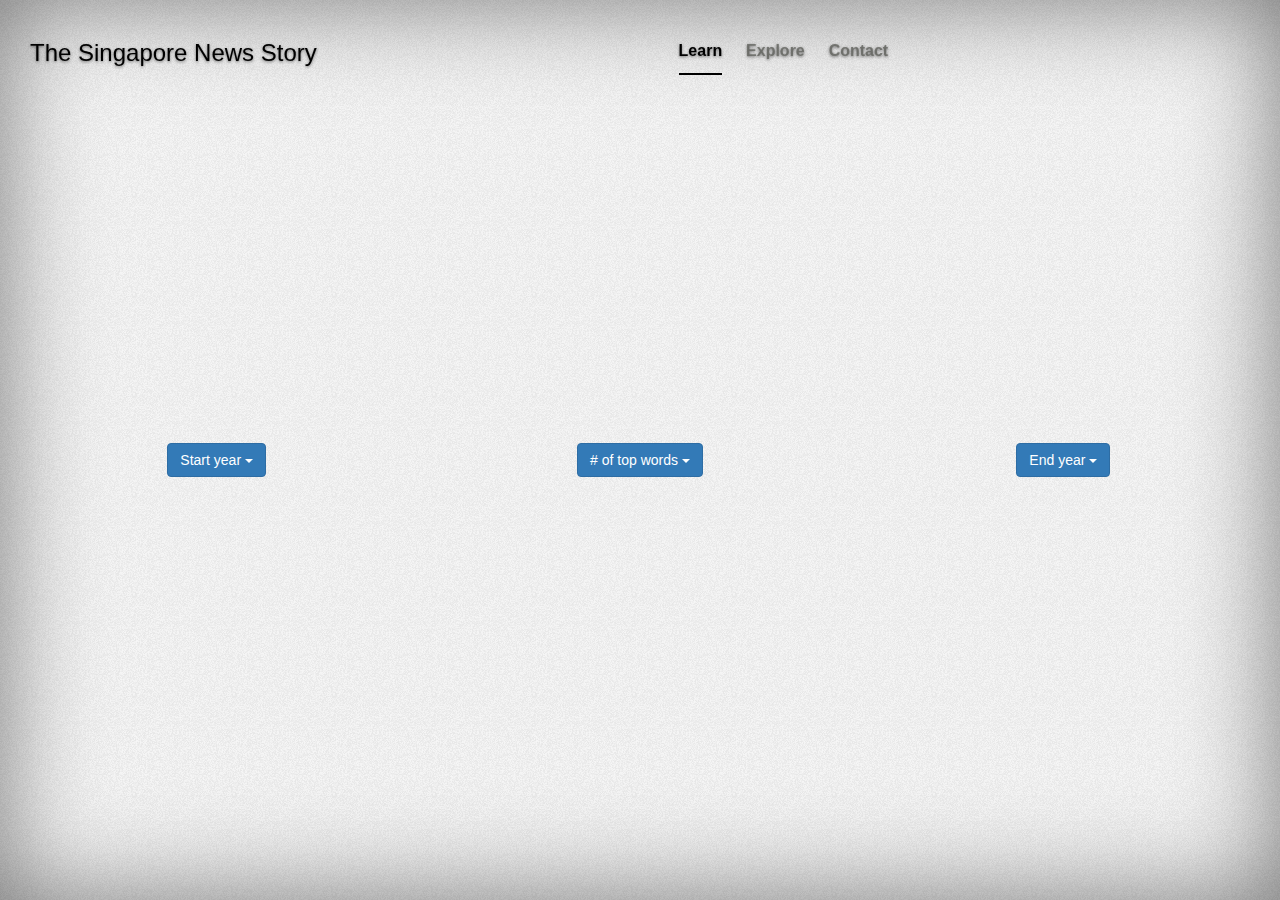
<file: index.html>
<!DOCTYPE html>
<html lang="en">
  <head>
    <meta charset="utf-8">
    <meta http-equiv="X-UA-Compatible" content="IE=edge">
    <meta name="viewport" content="width=device-width, initial-scale=1">
    <meta name="description" content="">
    <meta name="author" content="">
    <link rel="icon" href="../../favicon.ico">

    <title>Singapore News</title>

    <!-- Bootstrap core CSS -->
    <link href="https://maxcdn.bootstrapcdn.com/bootstrap/3.2.0/css/bootstrap.min.css" rel="stylesheet">

    <!-- Custom styles for this template -->
    <link href="/css/charts_main.css" rel="stylesheet">

    <!-- HTML5 shim and Respond.js IE8 support of HTML5 elements and media queries -->
    <!--[if lt IE 9]>
      <script src="https://oss.maxcdn.com/html5shiv/3.7.2/html5shiv.min.js"></script>
      <script src="https://oss.maxcdn.com/respond/1.4.2/respond.min.js"></script>
    <![endif]-->
    <script src="http://d3js.org/d3.v3.js"></script>
    <script src="http://singaporenews.github.io/js/search_line.js"></script>
    <script>
      function revealExplore(){
        $('#learn').hide();
        $('#explore').show();
      }
      function revealLearn(){
        $('#learn').show();
        $('#explore').hide();
      }
    </script>

  </head>

  <body>

    <div class="site-wrapper">

      <div class="site-wrapper-inner">

        <div class="cover-container">
          
          <div class="masthead clearfix">
            <div class="inner">
              <h3 class="masthead-brand">The Singapore News Story</h3>
              <ul class="nav masthead-nav">
                <li class="active" id="li_learn"><a href="#">Learn</a></li>
                <li id="li_explore"><a href="#" onclick="revealExplore();">Explore</a></li>
                <li><a href="#">Contact</a></li>
              </ul>
            </div>
          </div>
          
          <div class="inner cover">

            <!--
            <ul class="nav nav-tabs" role="tablist">
              <li class="active"><a href="#frequency" role="tab" data-toggle="tab" style="background-image:url('http://singaporenews.github.io/static/noisy-texture.png'); font-size: 14px;">Frequency</a></li>
              <li><a href="#search" role="tab" data-toggle="tab" style="background-image:url('http://singaporenews.github.io/static/noisy-texture.png'); font-size: 14px;">Search</a></li>
            </ul>
          -->

            <!--
            <div class="tab-content">
            <div class="tab-pane active" style="font-size: 14px;" id="frequency">
            -->

            <div id="learn" style="display:block">
              
            <div class="row" style="padding-top:20px;">
              <div class="col-md-4">
                <div class="btn-group">
                  <button type="button" class="btn btn-primary dropdown-toggle" data-toggle="dropdown" id="start-group">
                    Start year <span class="caret"></span>
                  </button>
                  <ul class="dropdown-menu scrollable-menu" id="start_year" role="menu">
                    <li><a href="#">1955</a></li>
                    <li><a href="#">1956</a></li>
                    <li><a href="#">1957</a></li>
                    <li><a href="#">1958</a></li>
                    <li><a href="#">1959</a></li>
                    <li><a href="#">1960</a></li>
                    <li><a href="#">1961</a></li>
                    <li><a href="#">1962</a></li>
                    <li><a href="#">1963</a></li>
                    <li><a href="#">1964</a></li>
                    <li><a href="#">1965</a></li>
                    <li><a href="#">1966</a></li>
                    <li><a href="#">1967</a></li>
                    <li><a href="#">1968</a></li>
                    <li><a href="#">1969</a></li>
                    <li><a href="#">1970</a></li>
                    <li><a href="#">1971</a></li>
                    <li><a href="#">1972</a></li>
                    <li><a href="#">1973</a></li>
                    <li><a href="#">1974</a></li>
                    <li><a href="#">1975</a></li>
                    <li><a href="#">1976</a></li>
                    <li><a href="#">1977</a></li>
                    <li><a href="#">1978</a></li>
                    <li><a href="#">1979</a></li>
                    <li><a href="#">1980</a></li>
                    <li><a href="#">1981</a></li>
                    <li><a href="#">1982</a></li>
                    <li><a href="#">1983</a></li>
                    <li><a href="#">1984</a></li>
                    <li><a href="#">1985</a></li>
                    <li><a href="#">1986</a></li>
                    <li><a href="#">1987</a></li>
                    <li><a href="#">1988</a></li>
                    <li><a href="#">1989</a></li>
                    <li><a href="#">1990</a></li>
                    <li><a href="#">1991</a></li>
                    <li><a href="#">1992</a></li>
                    <li><a href="#">1993</a></li>
                    <li><a href="#">1994</a></li>
                    <li><a href="#">1995</a></li>
                    <li><a href="#">1996</a></li>
                    <li><a href="#">1997</a></li>
                    <li><a href="#">1998</a></li>
                    <li><a href="#">1999</a></li>
                    <li><a href="#">2000</a></li>
                    <li><a href="#">2001</a></li>
                    <li><a href="#">2002</a></li>
                    <li><a href="#">2003</a></li>
                    <li><a href="#">2004</a></li>
                    <li><a href="#">2005</a></li>
                    <li><a href="#">2006</a></li>
                    <li><a href="#">2007</a></li>
                    <li><a href="#">2008</a></li>
                    <li><a href="#">2009</a></li>                    
                  </ul>
                </div>
              </div>


              <div class="col-md-4">
                <div class="btn-group">
                  <button type="button" class="btn btn-primary dropdown-toggle" data-toggle="dropdown" id="words-group">
                    # of top words <span class="caret"></span>
                  </button>
                  <ul class="dropdown-menu" id="top_num" role="menu">
                    <li><a href="#">5</a></li>
                    <li><a href="#">6</a></li>
                    <li><a href="#">7</a></li>
                    <li><a href="#">8</a></li>
                    <li><a href="#">9</a></li>
                    <li><a href="#">10</a></li>
                    <li><a href="#">11</a></li>
                    <li><a href="#">12</a></li>
                    <li><a href="#">13</a></li>
                    <li><a href="#">14</a></li>
                    <li><a href="#">15</a></li>
                    <li><a href="#">16</a></li>
                    <li><a href="#">17</a></li>
                    <li><a href="#">18</a></li>
                    <li><a href="#">19</a></li>
                    <li><a href="#">20</a></li>                    
                  </ul>
                </div>
              </div>
      
              <div class="col-md-4">
                <div class="btn-group">
                  <button type="button" class="btn btn-primary dropdown-toggle" data-toggle="dropdown" id="end-group">
                    End year <span class="caret"></span>
                  </button>
                  <ul class="dropdown-menu scrollable-menu" id="end_year" role="menu">
                    <li><a href="#">1956</a></li>
                    <li><a href="#">1956</a></li>
                    <li><a href="#">1957</a></li>
                    <li><a href="#">1958</a></li>
                    <li><a href="#">1959</a></li>
                    <li><a href="#">1960</a></li>
                    <li><a href="#">1961</a></li>
                    <li><a href="#">1962</a></li>
                    <li><a href="#">1963</a></li>
                    <li><a href="#">1964</a></li>
                    <li><a href="#">1965</a></li>
                    <li><a href="#">1966</a></li>
                    <li><a href="#">1967</a></li>
                    <li><a href="#">1968</a></li>
                    <li><a href="#">1969</a></li>
                    <li><a href="#">1970</a></li>
                    <li><a href="#">1971</a></li>
                    <li><a href="#">1972</a></li>
                    <li><a href="#">1973</a></li>
                    <li><a href="#">1974</a></li>
                    <li><a href="#">1975</a></li>
                    <li><a href="#">1976</a></li>
                    <li><a href="#">1977</a></li>
                    <li><a href="#">1978</a></li>
                    <li><a href="#">1979</a></li>
                    <li><a href="#">1980</a></li>
                    <li><a href="#">1981</a></li>
                    <li><a href="#">1982</a></li>
                    <li><a href="#">1983</a></li>
                    <li><a href="#">1984</a></li>
                    <li><a href="#">1985</a></li>
                    <li><a href="#">1986</a></li>
                    <li><a href="#">1987</a></li>
                    <li><a href="#">1988</a></li>
                    <li><a href="#">1989</a></li>
                    <li><a href="#">1990</a></li>
                    <li><a href="#">1991</a></li>
                    <li><a href="#">1992</a></li>
                    <li><a href="#">1993</a></li>
                    <li><a href="#">1994</a></li>
                    <li><a href="#">1995</a></li>
                    <li><a href="#">1996</a></li>
                    <li><a href="#">1997</a></li>
                    <li><a href="#">1998</a></li>
                    <li><a href="#">1999</a></li>
                    <li><a href="#">2000</a></li>
                    <li><a href="#">2001</a></li>
                    <li><a href="#">2002</a></li>
                    <li><a href="#">2003</a></li>
                    <li><a href="#">2004</a></li>
                    <li><a href="#">2005</a></li>
                    <li><a href="#">2006</a></li>
                    <li><a href="#">2007</a></li>
                    <li><a href="#">2008</a></li>
                    <li><a href="#">2009</a></li>                    
                  </ul>
                </div>
              </div>

            </div>
            <div class="row" id="first">
              <div class="col-md-12" id="chart">
              </div>
            </div>

          </div>
          <!--</div>-->

          <!--<div class="tab-pane" id="search">-->

          <div id="explore" style="display:none">
            <div class="row" style="padding-top:20px;">
              <div class="col-md-12">
                <form name="test">
                  <p>Enter a term from the headlines and press search. <input type="text" name="term">
                  <input type="button" value="Search" onClick="showAndClearField(this.form)">
                  </p>
                </form>
              </div>
            </div>
            <div class="row">
              <div class="col-md-12" id="line_chart"></div>
              
            </div>

          </div>
          <!--</div>-->

          <!--
          </div>
          </div>
          -->

          <div class="mastfoot">
            <div class="inner">
              
            </div>
          </div>

        </div>

      </div>

    </div>
  </div>

    <script>
      function showAndClearField(frm){
        if (frm.term.value == "")
          alert("You forgot to enter a term!")
        else
          updateData(frm.term.value);
        frm.term.value = ""
      };

      var margin = {top: 20, right: 20, bottom: 30, left: 140},
        width = 960 - margin.left - margin.right,
        height = 500 - margin.top - margin.bottom;

      var line_x = d3.scale.ordinal()
                .rangeRoundBands([0, width]);

      var line_y = d3.scale.linear()
                .range([height, 0]);

      var line = d3.svg.line()
            .x(function(d){ return line_x(d.year); })
            .y(function(d){ return line_y(d.count); });

      var line_color = d3.scale.category10();

      var line_svg = d3.select('div#line_chart').append('svg')
                  .attr("width", width + margin.left + margin.right + margin.right)
                  .attr("height", height + margin.top + margin.bottom*2)
                  .attr('class', 'line_svg')
                .append('g')
                  .attr("transform", "translate(" + margin.left + "," + margin.top + ")");

      createChart('singapore');
      //setInterval('showHeadlines()', 5000);
      
    </script>

    <!-- Bootstrap core JavaScript
    ================================================== -->
    <!-- Placed at the end of the document so the pages load faster -->
    <script src="https://ajax.googleapis.com/ajax/libs/jquery/1.11.1/jquery.min.js"></script>
    <script src="https://maxcdn.bootstrapcdn.com/bootstrap/3.2.0/js/bootstrap.min.js"></script>
    <script src="/js/docs.min.js"></script>
    
    <!--<script src="http://d3js.org/d3.v2.min.js?2.9.5"></script>-->
    <script src="http://singaporenews.github.io/js/streamgraph.js"></script>
    
    <script>
      
    </script>
  </body>
</html>
</file>
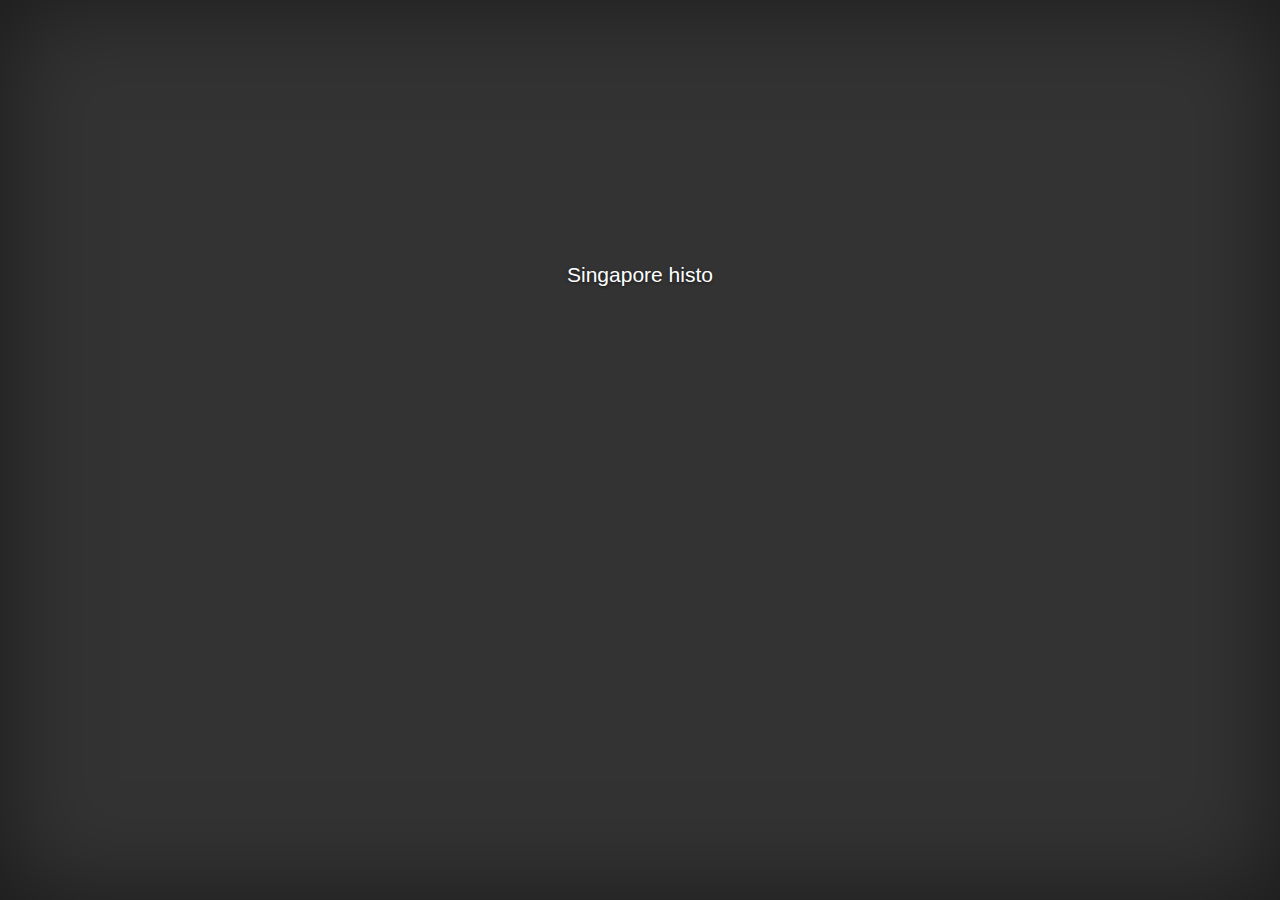
<file: intro/index.html>
<!DOCTYPE html>
<html lang="en">
  <head>
    <meta charset="utf-8">
    <meta http-equiv="X-UA-Compatible" content="IE=edge">
    <meta name="viewport" content="width=device-width, initial-scale=1">
    <meta name="description" content="">
    <meta name="author" content="">
    <link rel="icon" href="../../favicon.ico">

    <title>Singapore News</title>

    <!-- Bootstrap core CSS -->
    <link href="https://maxcdn.bootstrapcdn.com/bootstrap/3.2.0/css/bootstrap.min.css" rel="stylesheet">

    <!-- Custom styles for this template -->
    <link href="/css/cover.css" rel="stylesheet">
    <link href="/css/news_spin.css" rel="stylesheet">

    <!-- HTML5 shim and Respond.js IE8 support of HTML5 elements and media queries -->
    <!--[if lt IE 9]>
      <script src="https://oss.maxcdn.com/html5shiv/3.7.2/html5shiv.min.js"></script>
      <script src="https://oss.maxcdn.com/respond/1.4.2/respond.min.js"></script>
    <![endif]-->
    <script src="http://d3js.org/d3.v3.js"></script>
  </head>

  <body>

    <div class="site-wrapper">

      <div class="site-wrapper-inner">

        <div class="cover-container">
          <!--
          <div class="masthead clearfix">
            <div class="inner">
              <h3 class="masthead-brand">The Singapore News Story</h3>
              <ul class="nav masthead-nav">
                <li class="active"><a href="#"></a></li>
                <li><a href="#"></a></li>
                <li><a href="#"></a></li>
              </ul>
            </div>
          </div>
          -->
          <div class="inner cover">
            <div class="row" id="first">
              <div class="col-md-2">
              </div>
              <div class="col-md-8">
                <!--<h1 class="cover-heading">Cover your page.</h1>-->
                <p class="lead" id="singHist"></p>
                <p class="lead">
                <!--<a href="#" class="btn btn-lg btn-default"></a>-->
                </p>
              </div>
              <div class="col-md-2">
              </div>
            </div>
            <div class="row" id="second">
              <div class="col-md-4">
                <div class="viewport" id="image_div">
                  <div class="box1 fade-in five"></div>
                  <!--<img src="static/ST_microfilm_1956.png">-->
                </div>
              </div>
              <div class="col-md-4">
                <div class="viewport" id="image_div">
                  <div class="box2 fade-in five"></div>
                </div>
              </div>
              <div class="col-md-4">
                <div class="viewport" id="image_div">
                  <div class="box3 fade-in five"></div>
                </div>
              </div>
            </div>
          </div>

          <div class="mastfoot">
            <div class="inner">

            </div>
          </div>

        </div>

      </div>

    </div>

    <script>
      var text="Singapore history history history history history history history history. Straits Times history history history history history history history history history.";
      var delay=50;
      var currentChar=1;
      var destination="[not defined]";

      function type()
      {
        if (document.getElementById)
        {
          var dest=document.getElementById(destination);
          if (dest)
          {
            dest.innerHTML=text.substr(0, currentChar);
            currentChar++
            if (currentChar>text.length)
            {
              currentChar=1;
              d3.select('#first').transition().remove();
              embedsvg('.box1', '/static/ST_microfilm_1956.png', 'canvas1');
              embedsvg('.box2', '/static/ST_microfilm_1965.png', 'canvas2');
              embedsvg('.box3', '/static/ST_microfilm_1975.png', 'canvas3');
              setTimeout("d3.select('#canvas1').remove()", 5000);
              setTimeout("d3.select('#canvas2').remove()", 5000);
              setTimeout("d3.select('#canvas3').remove()", 5000);
              //$(document.getElementById('image_div')).show();
              setTimeout("d3.selectAll('img').transition().style('opacity', .09);", 15000);
              setTimeout("type()", 500000000);
            }
            else
            {
              setTimeout("type()", delay);
            }
          }
        }
      }
      function screenType()
      {
        if (document.getElementById)
        {
          var dest=document.getElementById(destination);
          if (dest)
          {
            dest.innerHTML=text.substr(0, currentChar);
            currentChar++
            if (currentChar>text.length)
            {
              currentChar=1;
              setTimeout("type()", 500000000);
            }
            else
            {
              setTimeout("type()", delay);
            }
          }
        }
      }
      function startTyping(textParam, delayParam, destinationParam)
      {
        text=textParam;
        delay=delayParam;
        currentChar=1;
        destination=destinationParam;
        type();
      }
      function screenTyping(textParam, delayParam, destinationParam)
      {
        text=textParam;
        delay=delayParam;
        currentChar=1;
        destination=destinationParam;
        screenType();
      }

      function embedsvg(div, image, imgcanvas) {

        var canvas = d3.select("body").append("canvas").attr("id", imgcanvas).attr("width", "400px").attr("height", "300px").node();
        var context = canvas.getContext('2d');
        var imageObj = new Image();

        imageObj.src = image;

        imageObj.onload = function() {
          context.drawImage(imageObj, 0, 0);
  //      var imageData = canvas.toDataURL("image/png");
          var imageData = document.getElementById(imgcanvas).toDataURL("image/png")

          //Add as HTML img element
            d3.select(div).append("img").datum(imageData).attr("src", function(d) {return d})

            //Here's the data embedded in the img element __data__ property
            console.log(d3.select("img").node().__data__)

          };

      }

      startTyping(text, 50, "singHist");
      //setTimeout(embedsvg(), 100000);
      function massive_words(){
        d3.csv("https://singaporenews.github.io/terms.csv", function(error, data){
          var words_text = "news";
          for (i=0; i<1000; i++){
            words_text += data[Math.floor((Math.random() * data.length) + 1)].headline_year;
            words_text += " ";
          }
          d3.selectAll('img').transition().style('opacity', .09);
          //screenTyping(words_text, 1, 'second');
          var mytext = d3.select('#second');
          for (i=0; i<words_text.length; i++){
            mytext.append('rect').transition().duration(700).text(words_text[i]);
          }
        })
      }

      //setTimeout("massive_words()", 12000);

    </script>

    <!-- Bootstrap core JavaScript
    ================================================== -->
    <!-- Placed at the end of the document so the pages load faster -->
    <script src="https://ajax.googleapis.com/ajax/libs/jquery/1.11.1/jquery.min.js"></script>
    <script src="https://maxcdn.bootstrapcdn.com/bootstrap/3.2.0/js/bootstrap.min.js"></script>
    <script src="/js/docs.min.js"></script>
  </body>
</html>
</file>
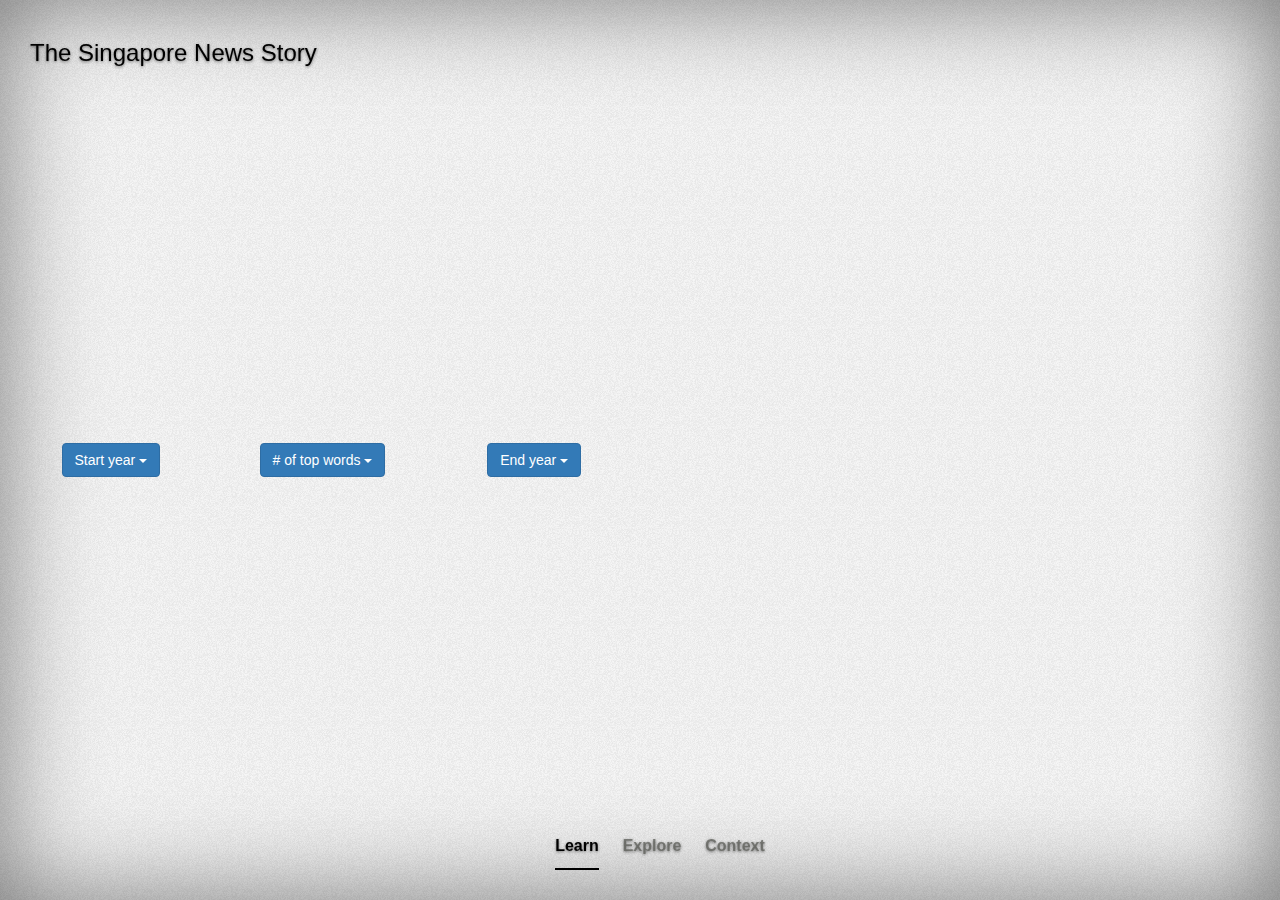
<file: old program/index.html>
<!DOCTYPE html>
<html lang="en">
  <head>
    <meta charset="utf-8">
    <meta http-equiv="X-UA-Compatible" content="IE=edge">
    <meta name="viewport" content="width=device-width, initial-scale=1">
    <meta name="description" content="">
    <meta name="author" content="">
    <link rel="icon" href="../../favicon.ico">

    <title>Singapore News</title>

    <!-- Bootstrap core CSS -->
    <link href="https://maxcdn.bootstrapcdn.com/bootstrap/3.2.0/css/bootstrap.min.css" rel="stylesheet">

    <!-- Custom styles for this template -->
    <link href="/css/charts_main.css" rel="stylesheet">

    <!-- HTML5 shim and Respond.js IE8 support of HTML5 elements and media queries -->
    <!--[if lt IE 9]>
      <script src="https://oss.maxcdn.com/html5shiv/3.7.2/html5shiv.min.js"></script>
      <script src="https://oss.maxcdn.com/respond/1.4.2/respond.min.js"></script>
    <![endif]-->
    <script src="http://d3js.org/d3.v3.js"></script>
    <script type='text/javascript' src="http://bost.ocks.org/mike/fisheye/fisheye.js?0.0.3"> </script>
    
    <script>
      function revealExplore(){
        $('#learn').hide();
        $('#context').hide();
        $('#explore').show();
        if($('#li_learn').hasClass('active')==true){
          $('#li_learn').toggleClass();
        }
        if($('#li_context').hasClass('active')==true){
          $('#li_context').toggleClass();
        }
        $('#li_explore').toggleClass('active');
      }
      function revealLearn(){
        $('#learn').show();
        $('#explore').hide();
        $('#context').hide();
        $('#li_learn').toggleClass();
        if($('#li_explore').hasClass('active')==true){
          $('#li_explore').toggleClass();
        }
        if($('#li_context').hasClass('active')==true){
          $('#li_context').toggleClass();
        }
      }
      function revealContext(){
        $('#context').show();
        $('#explore').hide();
        $('#learn').hide();
        $('#li_context').toggleClass('active');
        if($('#li_explore').hasClass('active')==true){
          $('#li_explore').toggleClass();
        }
        if($('#li_learn').hasClass('active')==true){
          $('#li_learn').toggleClass();
        }
      }
    </script>

  </head>

  <body>

    <div class="site-wrapper">

      <div class="site-wrapper-inner">

        <div class="cover-container">
          
          <div class="masthead clearfix">
            <div class="inner">
              <h3 class="masthead-brand">The Singapore News Story</h3>
              <!--
              <ul class="nav masthead-nav">
                <li class="active" id="li_learn"><a href="#" onclick="revealLearn();">Learn</a></li>
                <li id="li_explore"><a href="#" onclick="revealExplore();">Explore</a></li>
                <li><a href="#">Contact</a></li>
              </ul>
              -->
            </div>
          </div>
          
          <div class="inner cover">

            <!--
            <ul class="nav nav-tabs" role="tablist">
              <li class="active"><a href="#frequency" role="tab" data-toggle="tab" style="background-image:url('http://singaporenews.github.io/static/noisy-texture.png'); font-size: 14px;">Frequency</a></li>
              <li><a href="#search" role="tab" data-toggle="tab" style="background-image:url('http://singaporenews.github.io/static/noisy-texture.png'); font-size: 14px;">Search</a></li>
            </ul>
          -->

            <!--
            <div class="tab-content">
            <div class="tab-pane active" style="font-size: 14px;" id="frequency">
            -->

            <div id="learn" style="display:block">
              
            <div class="row" style="padding-top:20px;">
              <div class="col-md-2">
                <div class="btn-group">
                  <button type="button" class="btn btn-primary dropdown-toggle" data-toggle="dropdown" id="start-group">
                    Start year <span class="caret"></span>
                  </button>
                  <ul class="dropdown-menu scrollable-menu" id="start_year" role="menu">
                    <li><a href="#">1955</a></li>
                    <li><a href="#">1956</a></li>
                    <li><a href="#">1957</a></li>
                    <li><a href="#">1958</a></li>
                    <li><a href="#">1959</a></li>
                    <li><a href="#">1960</a></li>
                    <li><a href="#">1961</a></li>
                    <li><a href="#">1962</a></li>
                    <li><a href="#">1963</a></li>
                    <li><a href="#">1964</a></li>
                    <li><a href="#">1965</a></li>
                    <li><a href="#">1966</a></li>
                    <li><a href="#">1967</a></li>
                    <li><a href="#">1968</a></li>
                    <li><a href="#">1969</a></li>
                    <li><a href="#">1970</a></li>
                    <li><a href="#">1971</a></li>
                    <li><a href="#">1972</a></li>
                    <li><a href="#">1973</a></li>
                    <li><a href="#">1974</a></li>
                    <li><a href="#">1975</a></li>
                    <li><a href="#">1976</a></li>
                    <li><a href="#">1977</a></li>
                    <li><a href="#">1978</a></li>
                    <li><a href="#">1979</a></li>
                    <li><a href="#">1980</a></li>
                    <li><a href="#">1981</a></li>
                    <li><a href="#">1982</a></li>
                    <li><a href="#">1983</a></li>
                    <li><a href="#">1984</a></li>
                    <li><a href="#">1985</a></li>
                    <li><a href="#">1986</a></li>
                    <li><a href="#">1987</a></li>
                    <li><a href="#">1988</a></li>
                    <li><a href="#">1989</a></li>
                    <li><a href="#">1990</a></li>
                    <li><a href="#">1991</a></li>
                    <li><a href="#">1992</a></li>
                    <li><a href="#">1993</a></li>
                    <li><a href="#">1994</a></li>
                    <li><a href="#">1995</a></li>
                    <li><a href="#">1996</a></li>
                    <li><a href="#">1997</a></li>
                    <li><a href="#">1998</a></li>
                    <li><a href="#">1999</a></li>
                    <li><a href="#">2000</a></li>
                    <li><a href="#">2001</a></li>
                    <li><a href="#">2002</a></li>
                    <li><a href="#">2003</a></li>
                    <li><a href="#">2004</a></li>
                    <li><a href="#">2005</a></li>
                    <li><a href="#">2006</a></li>
                    <li><a href="#">2007</a></li>
                    <li><a href="#">2008</a></li>
                    <li><a href="#">2009</a></li>                    
                  </ul>
                </div>
              </div>


              <div class="col-md-2">
                <div class="btn-group">
                  <button type="button" class="btn btn-primary dropdown-toggle" data-toggle="dropdown" id="words-group">
                    # of top words <span class="caret"></span>
                  </button>
                  <ul class="dropdown-menu" id="top_num" role="menu">
                    <li><a href="#">5</a></li>
                    <li><a href="#">6</a></li>
                    <li><a href="#">7</a></li>
                    <li><a href="#">8</a></li>
                    <li><a href="#">9</a></li>
                    <li><a href="#">10</a></li>
                    <li><a href="#">11</a></li>
                    <li><a href="#">12</a></li>
                    <li><a href="#">13</a></li>
                    <li><a href="#">14</a></li>
                    <li><a href="#">15</a></li>
                    <li><a href="#">16</a></li>
                    <li><a href="#">17</a></li>
                    <li><a href="#">18</a></li>
                    <li><a href="#">19</a></li>
                    <li><a href="#">20</a></li>                    
                  </ul>
                </div>
              </div>
      
              <div class="col-md-2">
                <div class="btn-group">
                  <button type="button" class="btn btn-primary dropdown-toggle" data-toggle="dropdown" id="end-group">
                    End year <span class="caret"></span>
                  </button>
                  <ul class="dropdown-menu scrollable-menu" id="end_year" role="menu">
                    <li><a href="#">1956</a></li>
                    <li><a href="#">1956</a></li>
                    <li><a href="#">1957</a></li>
                    <li><a href="#">1958</a></li>
                    <li><a href="#">1959</a></li>
                    <li><a href="#">1960</a></li>
                    <li><a href="#">1961</a></li>
                    <li><a href="#">1962</a></li>
                    <li><a href="#">1963</a></li>
                    <li><a href="#">1964</a></li>
                    <li><a href="#">1965</a></li>
                    <li><a href="#">1966</a></li>
                    <li><a href="#">1967</a></li>
                    <li><a href="#">1968</a></li>
                    <li><a href="#">1969</a></li>
                    <li><a href="#">1970</a></li>
                    <li><a href="#">1971</a></li>
                    <li><a href="#">1972</a></li>
                    <li><a href="#">1973</a></li>
                    <li><a href="#">1974</a></li>
                    <li><a href="#">1975</a></li>
                    <li><a href="#">1976</a></li>
                    <li><a href="#">1977</a></li>
                    <li><a href="#">1978</a></li>
                    <li><a href="#">1979</a></li>
                    <li><a href="#">1980</a></li>
                    <li><a href="#">1981</a></li>
                    <li><a href="#">1982</a></li>
                    <li><a href="#">1983</a></li>
                    <li><a href="#">1984</a></li>
                    <li><a href="#">1985</a></li>
                    <li><a href="#">1986</a></li>
                    <li><a href="#">1987</a></li>
                    <li><a href="#">1988</a></li>
                    <li><a href="#">1989</a></li>
                    <li><a href="#">1990</a></li>
                    <li><a href="#">1991</a></li>
                    <li><a href="#">1992</a></li>
                    <li><a href="#">1993</a></li>
                    <li><a href="#">1994</a></li>
                    <li><a href="#">1995</a></li>
                    <li><a href="#">1996</a></li>
                    <li><a href="#">1997</a></li>
                    <li><a href="#">1998</a></li>
                    <li><a href="#">1999</a></li>
                    <li><a href="#">2000</a></li>
                    <li><a href="#">2001</a></li>
                    <li><a href="#">2002</a></li>
                    <li><a href="#">2003</a></li>
                    <li><a href="#">2004</a></li>
                    <li><a href="#">2005</a></li>
                    <li><a href="#">2006</a></li>
                    <li><a href="#">2007</a></li>
                    <li><a href="#">2008</a></li>
                    <li><a href="#">2009</a></li>                    
                  </ul>
                </div>
              </div>
              <div class="col-md-6" id="stream_label">
              </div>

            </div>
            <div class="row" id="first">
              <div class="col-md-12" id="chart">
              </div>
            </div>

          </div>
          <!--</div>-->

          <!--<div class="tab-pane" id="search">-->

          <div id="explore" style="display:none">
            <div class="row" style="padding-top:20px;">
              <div class="col-md-12">
                <form name="test">
                  <p>Enter a term from the headlines and press search. <input type="text" name="term">
                  <input type="button" value="Search" onClick="showAndClearField(this.form)">
                  </p>
                </form>
              </div>
            </div>
            <div class="row">
              <div class="col-md-12" id="line_chart"></div>
              
            </div>

          </div>

          <div id="context" style="display:none">
            <div class="row">
              <div class="col-md-2" id="force_list"></div>
              <div class="col-md-10" id="chord_chart"></div>
              
            </div>

          </div>
          <!--</div>-->

          <!--
          </div>
          </div>
          -->

          <div class="mastfoot">
            <div class="inner">
              <ul class="nav masthead-nav">
                <li class="active" id="li_learn"><a href="#" onclick="revealLearn();">Learn</a></li>
                <li id="li_explore"><a href="#" onclick="revealExplore();">Explore</a></li>
                <li id="li_context"><a href="#" onclick="revealContext();">Context</a></li>
              </ul>
            </div>
          </div>

        </div>

      </div>

    </div>
  </div>

    <script>
      var search_list = ['chinese','mandarin', 'campaign','scheme','policy','ban'];
      //setInterval('showHeadlines()', 5000);
      
    </script>

    <!-- Bootstrap core JavaScript
    ================================================== -->
    <!-- Placed at the end of the document so the pages load faster -->
    <script src="https://ajax.googleapis.com/ajax/libs/jquery/1.11.1/jquery.min.js"></script>
    <script src="https://maxcdn.bootstrapcdn.com/bootstrap/3.2.0/js/bootstrap.min.js"></script>
    <script src="/js/docs.min.js"></script>
    
    <!--<script src="http://d3js.org/d3.v2.min.js?2.9.5"></script>-->
    <script src="http://singaporenews.github.io/js/streamgraph.js"></script>
    <script src="http://singaporenews.github.io/js/search_line.js"></script>
    <script src="http://singaporenews.github.io/js/forceGraph.js"></script>

    
    <script>
      
    </script>
  </body>
</html>
</file>
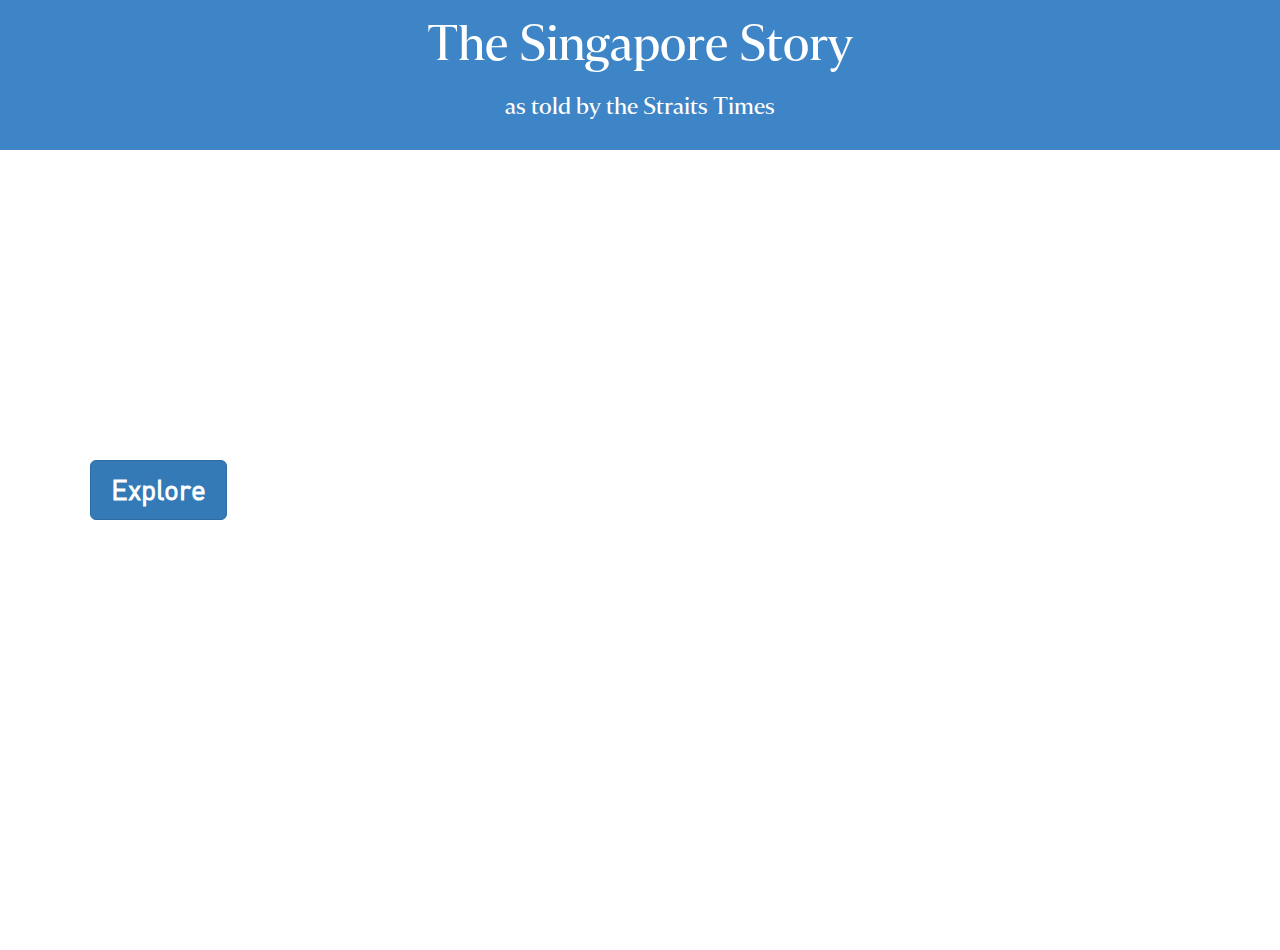
<file: working/index.html>
<!DOCTYPE html>
<html lang="en">
  <head>
    <meta charset="utf-8">
    <meta http-equiv="X-UA-Compatible" content="IE=edge">
    <meta name="viewport" content="width=device-width, initial-scale=1">
    <meta name="Singapore News Story" content="">
    <meta name="Paul Meinshausen" content="">
    <link rel="icon" href="../../favicon.ico">

    <title>Singapore News</title>

    <!-- Bootstrap core CSS -->
    <link href="https://maxcdn.bootstrapcdn.com/bootstrap/3.2.0/css/bootstrap.min.css" rel="stylesheet">

    <!-- Custom styles for this template -->
    <!--  <link href="/css/charts_main.css" rel="stylesheet"> -->
    <link href="/css/starter-template.css" rel="stylesheet">


    <!-- HTML5 shim and Respond.js IE8 support of HTML5 elements and media queries -->
    <!--[if lt IE 9]>
      <script src="https://oss.maxcdn.com/html5shiv/3.7.2/html5shiv.min.js"></script>
      <script src="https://oss.maxcdn.com/respond/1.4.2/respond.min.js"></script>
    <![endif]-->
    <script src="http://d3js.org/d3.v3.js"></script>
    <script type='text/javascript' src="http://bost.ocks.org/mike/fisheye/fisheye.js?0.0.3"></script>
    <script src="http://www.d3plus.org/js/d3.js"></script>
    <script src="http://www.d3plus.org/js/d3plus.js"></script>

    <script>

    </script>

  </head>

  <body>

    <div class="site-wrapper">

      <div class="site-wrapper-inner">

        <div class="cover-container">

          <nav class="navbar navbar-inverse navbar-fixed-top">

            <div id="navbar" class="collapse navbar-collapse">
              <div class="nav navbar-nav">
                <h1>The Singapore Story</h1>
                <h3>as told by the Straits Times</h3>
              </div>
            </div><!--/.nav-collapse -->

          </nav>

          <div class="container">

            <div class="inner cover vertical-center text-center center-block">



                  <p class="lead">
                    <button type="button" class="btn btn-primary btn-lg">Explore</button>
                  </p>



            </div>

          </div><!-- /.container -->

        </div>

      </div>

    </div>

    <!-- Bootstrap core JavaScript
    ================================================== -->
    <!-- Placed at the end of the document so the pages load faster -->
    <script src="https://ajax.googleapis.com/ajax/libs/jquery/1.11.1/jquery.min.js"></script>
    <script src="https://maxcdn.bootstrapcdn.com/bootstrap/3.2.0/js/bootstrap.min.js"></script>
    <script src="https://github.com/SingaporeNews/singaporenews.github.io/blob/master/js/docs.min.js"></script>


    <script>

    </script>
  </body>
  <!--
  <script>

    d3.json("Topwords_200_abstract.json", function(data){
      data.forEach(function(d){
        d.value = +d.value;
      });

      var fdata = data.filter(function(el){
        return (typeof el.name == 'string');
      });
      var fdata = fdata.filter(function(el){
        return (el.name.length > 2);
      });

      console.log(fdata);

      var visualization = d3plus.viz()
        .container(".inner.cover")
        .data(fdata)
        .type("tree_map")
        .id(["year","name"])
        .size("value")
        .draw();



    });

    function type(d){
      d.value = +d.value;
      return d;
    }

  </script>
-->
</html>
</file>
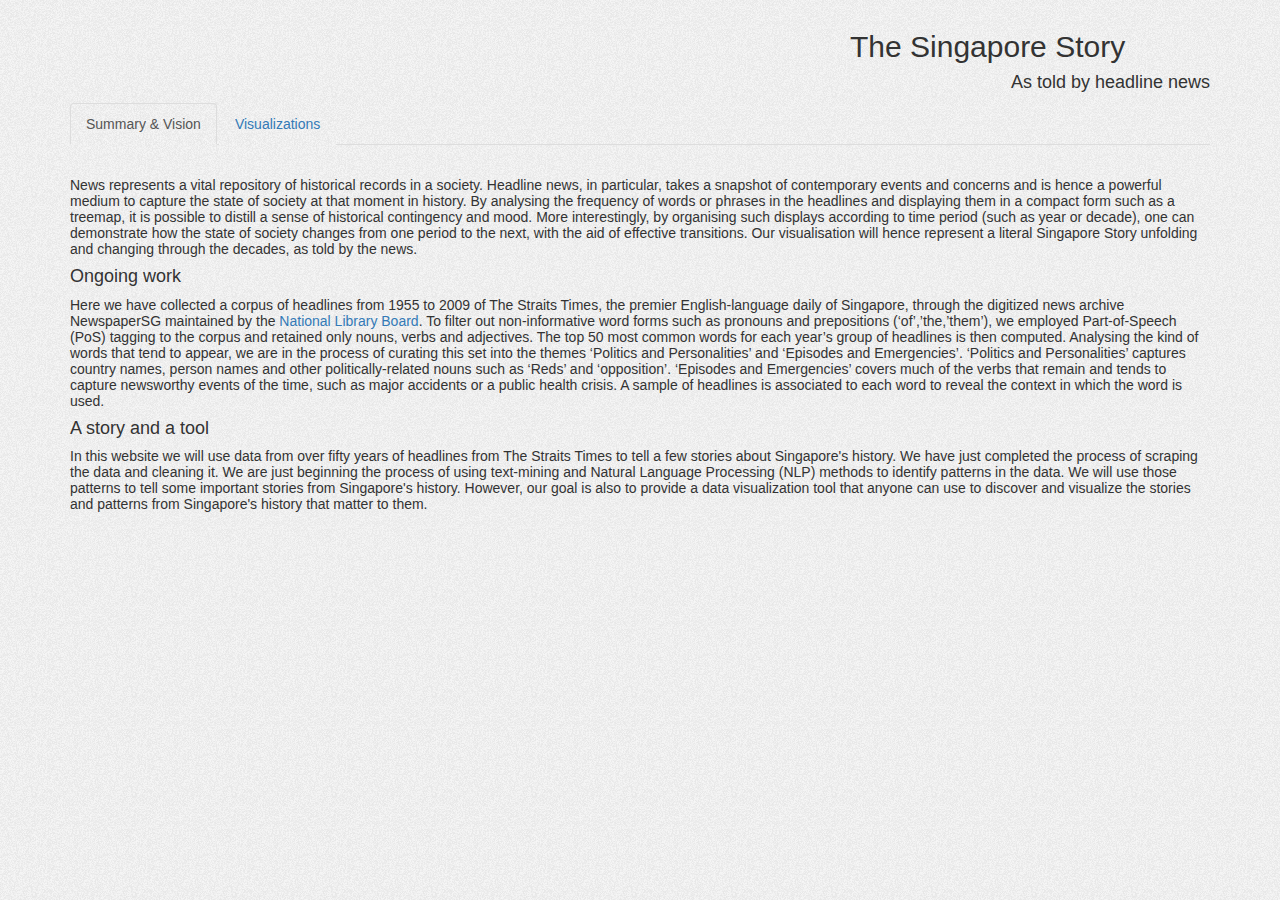
<file: working_index.html>
<!DOCTYPE html>
<meta charset="utf-8">
<head>
  <link rel="stylesheet" href="https://maxcdn.bootstrapcdn.com/bootstrap/3.2.0/css/bootstrap.min.css">
  <link rel="stylesheet" href="http://thematicmapping.org/playground/d3/d3.slider/d3.slider.css">
  <script src="https://ajax.googleapis.com/ajax/libs/jquery/1.11.1/jquery.min.js"></script>
  <script src="https://maxcdn.bootstrapcdn.com/bootstrap/3.2.0/js/bootstrap.min.js"></script>
  <script src="http://d3js.org/d3.v3.js"></script>
  <script src="js/search_line.js"></script>
  <script src="js/topYear_bar.js"></script>
  <script src="http://thematicmapping.org/playground/d3/d3.slider/d3.slider.js"></script>

  <style>

    body {
      padding-top: 10px;
      font: 10px sans-serif;
      background-image:url("static/noisy-texture.png");
    }

    .axis path,
    .axis line {
      fill: none;
      stroke: #000;
      shape-rendering: crispEdges;
    }

    .x.axis path {
      display: none;
    }

    .line {
      fill: none;
      stroke: #FA0020;
      stroke-width: 1.5px;
    }
    .bar rect {
      fill: #FA0020;
    }

    .bar text.value {
      fill: white;
    }
    .node {
      border: solid 1px white;
      font: 10px sans-serif;
      line-height: 12px;
      overflow: hidden;
      position: absolute;
      text-indent: 2px;
    }

    .col-md-4 {
    float: none;
    display: inline-block;
    vertical-align: middle;
    }





  </style>
</head>

<body>

  <!--
  <nav class="navbar navbar-default navbar-fixed-top" role="navigation" style="background-color:#FA0020">
    <div class="navbar-header">
      <a class="navbar-brand" href="#">
        <img style="height:30px;" src="static/SingaporeFlag.png">
      </a>
    </div>
    <h3 style="color:#fff;">The Singapore News Data Visualization Project</h3>
  </nav>
  -->

  <div class="container">
    <div class="row">
      <div class="col-md-8"></div>
      <div class="col-md-4">
        <h2>The Singapore Story</h2>
        <h4 style="float:right; margin-top:0px;">As told by headline news</h4>
      </div>
    </div>


    <ul class="nav nav-tabs" role="tablist">
      <li class="active"><a href="#Summary" role="tab" data-toggle="tab" style="background-image:url('static/noisy-texture.png'); font-size: 14px;">Summary &amp; Vision</a></li>
      <li><a href="#visualization" role="tab" data-toggle="tab" style="background-image:url('static/noisy-texture.png'); font-size: 14px;">Visualizations</a></li>
    </ul>


  <div class="tab-content">
    <div class="tab-pane active" style="font-size: 14px;" id="Summary">
      <br>
      <br>
      <p>News represents a vital repository of historical records in a society. Headline news, in particular, takes a snapshot of contemporary events and concerns and is hence a powerful medium to capture the state of society at that moment in history. By analysing the frequency of words or phrases in the headlines and displaying them in a compact form such as a treemap, it is possible to distill a sense of historical contingency and mood. More interestingly, by organising such displays according to time period (such as year or decade), one can demonstrate how the state of society changes from one period to the next, with the aid of effective transitions. Our visualisation will hence represent a literal Singapore Story unfolding and changing through the decades, as told by the news.</p>

      <h4>Ongoing work</h4>

      <p>Here we have collected a corpus of headlines from 1955 to 2009 of The Straits Times, the premier English-language daily of Singapore, through the digitized news archive NewspaperSG maintained by the <a href="http://eresources.nlb.gov.sg/newspapers/Default.aspx">National Library Board</a>. To filter out non-informative word forms such as pronouns and prepositions (‘of’,’the,’them’), we employed Part-of-Speech (PoS) tagging to the corpus and retained only nouns, verbs and adjectives. The top 50 most common words for each year’s group of headlines is then computed. Analysing the kind of words that tend to appear, we are in the process of curating this set into the themes ‘Politics and Personalities’ and ‘Episodes and Emergencies’. ‘Politics and Personalities’ captures country names, person names and other politically-related nouns such as ‘Reds’ and ‘opposition’. ‘Episodes and Emergencies’ covers much of the verbs that remain and tends to capture newsworthy events of the time, such as major accidents or a public health crisis. A sample of headlines is associated to each word to reveal the context in which the word is used.</p>

      <h4>A story and a tool</h4>
      <p>In this website we will use data from over fifty years of headlines from The Straits Times to tell a few stories about Singapore's history. We have just completed the process of scraping the data and cleaning it. We are just beginning the process of using text-mining and Natural Language Processing (NLP) methods to identify patterns in the data. We will use those patterns to tell some important stories from Singapore's history. However, our goal is also to provide a data visualization tool that anyone can use to discover and visualize the stories and patterns from Singapore's history that matter to them.</p>
    </div>

    <div class="tab-pane" id="visualization">
      <div class="row">
        <div class="col-md-8" style="margin-top:25px;">
          <div id="barChart"></div>
          <div id="slider">
            <p>
              <label for="nYear" style="display: inline-block; width: 200px; text-align: right">
                <span id="nYear-value"></span>
              </label>
              <input type="range" min="0" max="54" id="nYear">
            </p>
          </div>
        </div>
        <div class="col-md-4">
          <div style="vertical-align:middle;">
          <br>
          <br>
          <p style="font-size: 14px; vertical-align:middle;">This chart displays the top terms from the headlines for the given year. The slider at the bottom of the chart allows you to browse through history and see the words and themes that dominated the news in each year.</p>
          </div>
        </div>
      </div>
      <div class="row">
        <div class="col-md-12" style="margin-top:50px;">
          <form name="test">
            <p>Enter a term from the headlines and press the button. <input type="text" name="term">
            <input type="button" value="Search" onClick="showAndClearField(this.form)">
            </p>
          </form>
        </div>
        <div class="col-md-8" id="chart" style="margin-top:25px;"></div>
        <div class="col-md-4" id="chart_text" style="margin-top:25px;">
          <br>
          <br>
          <p style="font-size: 14px;">This chart displays the frequency of a specified term over the years. Search for a word like "tengku", or "china", or "terror", or "police" and see how its use has risen and fallen over the years.</p>
        </div>
      </div>
      <div class="row">
        <div class="col-md-8" id="treeParent" style="margin-top:25px;"></div>
        <div class="col-md-4" id="treeLegend"></div>
      </div>
    </div>
  </div>
  </div>


<script>


function showAndClearField(frm){
  if (frm.term.value == "")
    alert("You forgot to enter a term!")
  else
    updateData(frm.term.value);
  frm.term.value = ""
};

var margin = {top: 20, right: 20, bottom: 30, left: 50},
  width = 760 - margin.left - margin.right,
  height = 500 - margin.top - margin.bottom;

var x = d3.scale.ordinal()
          .rangeRoundBands([0, width]);

var y = d3.scale.linear()
          .range([height, 0]);

var line = d3.svg.line()
      .x(function(d){ return x(d.year); })
      .y(function(d){ return y(d.count); });

var color = d3.scale.category20();

var svg = d3.select('div#chart').append('svg')
                  .attr("width", width + margin.left + margin.right + margin.right)
                  .attr("height", height + margin.top + margin.bottom*2)
                  .attr('class', 'line_svg')
                .append('g')
                  .attr("transform", "translate(" + margin.left + "," + margin.top + ")");

createChart('bomb');


//****************Bar Chart*********************//

function convertNumbers(row){
  var r = {};
  for (var k in row){
    r[k] = +row[k];
  }
  return r;
};


var bar_x = d3.scale.linear().range([0, width]),
    bar_y = d3.scale.ordinal().rangeRoundBands([0, height], .1);

var bar_xAxis = d3.svg.axis().scale(bar_x).orient('top').tickSize(-height),
    bar_yAxis = d3.svg.axis().scale(bar_y).orient('left').tickSize(0);

var bar_svg = d3.select('div#barChart').append('svg')
                      .attr("width", width + margin.left + margin.right + margin.right)
                      .attr("height", height + margin.top + margin.bottom)
                      .attr('class', 'bar_svg')
                    .append('g')
                      .attr("transform", "translate(" + margin.left + "," + margin.top*2 + ")");

createBarChart(25);

d3.select('#nYear').on('input', function(){
  updateBarChart(this.value);
});



//****************Tree Map*********************//
var tree_margin = {top: 40, right: 10, bottom: 10, left: 10},
    tree_width = 760 - tree_margin.left - tree_margin.right,
    tree_height = 600 - tree_margin.top - tree_margin.bottom;

var tree_color = d3.scale.category20c();

var treemap = d3.layout.treemap()
    .size([tree_width, tree_height])
    .sticky(true)
    .value(function(d) { return +d.size; });

var div = d3.select("div#treeParent").append("div")
    .style("position", "relative")
    .style("width", (tree_width + tree_margin.left + tree_margin.right) + "px")
    .style("height", (tree_height + tree_margin.top + tree_margin.bottom) + "px")
    .style("left", tree_margin.left + "px")
    .style("top", tree_margin.top + "px");

var file = "Words_politics_1950s.json";

d3.json(file, function(error, root) {
  console.log(root)
  var node = div.datum(root).selectAll(".node")
      .data(treemap.nodes)
    .enter().append("div")
      .attr("class", "node")
      .call(position)
      .style("background", function(d) { return d.children ? tree_color(d.name) : null; })
      .text(function(d) { return d.children ? null : d.parent.name + "-" + d.name; });

  d3.selectAll('.legend_title')
    .data(treemap.nodes)
    .enter()
    .append('text')
    .attr('x', tree_width / 2)
    .attr('y', -10);

  node.on('click', function(d){ d3.select('div#treeLegend').append('text').text(function(d){ return d.parent.name }); });
});

function position() {
  this.style("left", function(d) { return d.x + "px"; })
      .style("top", function(d) { return d.y + "px"; })
      .style("width", function(d) { return Math.max(0, d.dx - 1) + "px"; })
      .style("height", function(d) { return Math.max(0, d.dy - 1) + "px"; });
}




</script>


</body>
</file>
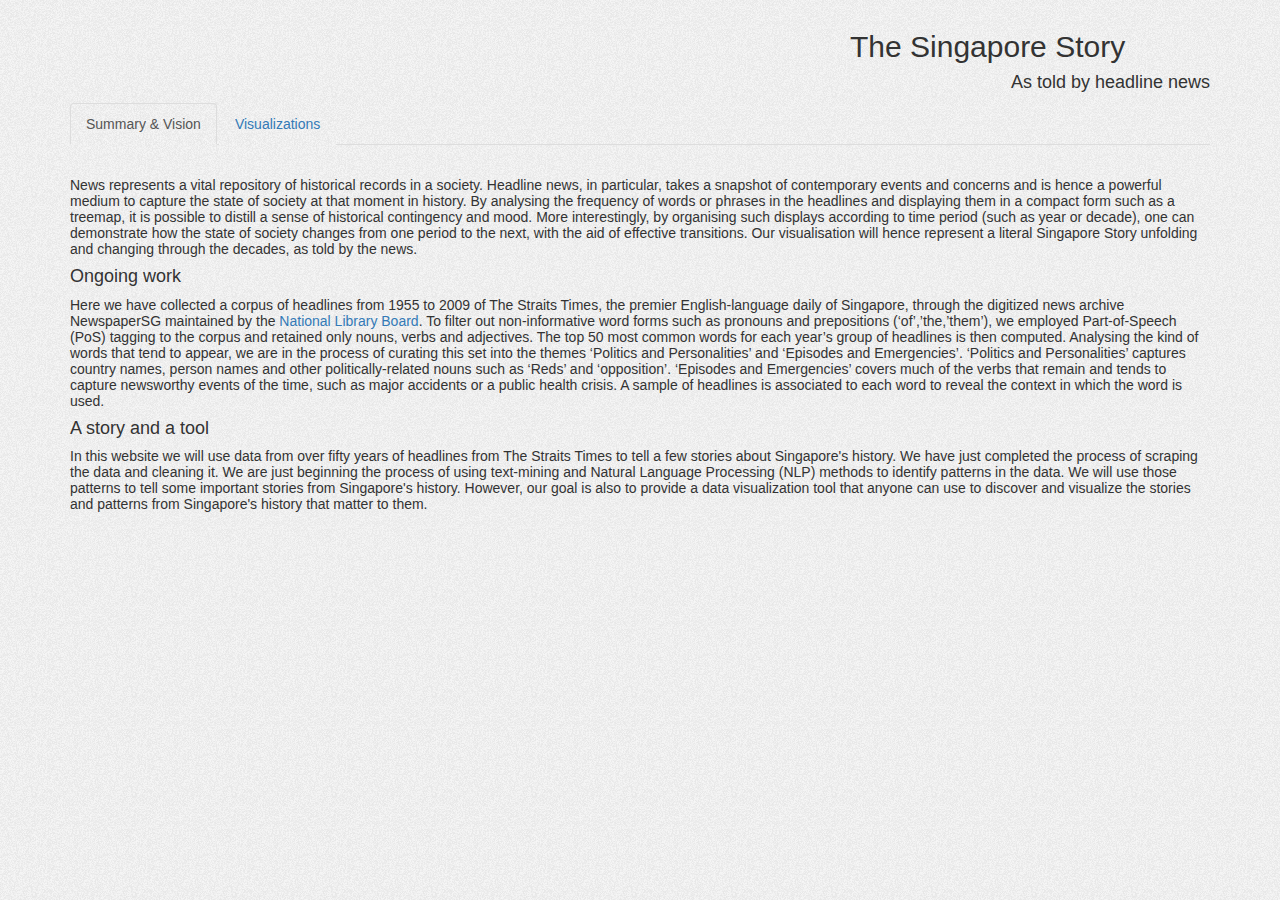
<file: working/index_old.html>
<!DOCTYPE html>
<meta charset="utf-8">
<head>
  <link rel="stylesheet" href="https://maxcdn.bootstrapcdn.com/bootstrap/3.2.0/css/bootstrap.min.css">
  <link rel="stylesheet" href="http://thematicmapping.org/playground/d3/d3.slider/d3.slider.css">
  <script src="https://ajax.googleapis.com/ajax/libs/jquery/1.11.1/jquery.min.js"></script>
  <script src="https://maxcdn.bootstrapcdn.com/bootstrap/3.2.0/js/bootstrap.min.js"></script>
  <script src="http://d3js.org/d3.v3.js"></script>
  <script src="http://singaporenews.github.io/js/search_line.js"></script>
  <script src="http://singaporenews.github.io/js/topYear_bar.js"></script>
  <script src="http://thematicmapping.org/playground/d3/d3.slider/d3.slider.js"></script>

  <style>

    body {
      padding-top: 10px;
      font: 10px sans-serif;
      background-image:url("http://singaporenews.github.io/static/noisy-texture.png");
    }

    .axis path,
    .axis line {
      fill: none;
      stroke: #000;
      shape-rendering: crispEdges;
    }

    .x.axis path {
      display: none;
    }

    .line {
      fill: none;
      stroke-width: 1.5px;
    }
    .bar rect {
      fill: #FA0020;
    }

    .bar text.value {
      fill: white;
    }
    .node {
      border: solid 1px white;
      font: 10px sans-serif;
      line-height: 12px;
      overflow: hidden;
      position: absolute;
      text-indent: 2px;
    }

    .col-md-4 {
    float: none;
    display: inline-block;
    vertical-align: middle;
    }





  </style>
</head>

<body>

  <!--
  <nav class="navbar navbar-default navbar-fixed-top" role="navigation" style="background-color:#FA0020">
    <div class="navbar-header">
      <a class="navbar-brand" href="#">
        <img style="height:30px;" src="static/SingaporeFlag.png">
      </a>
    </div>
    <h3 style="color:#fff;">The Singapore News Data Visualization Project</h3>
  </nav>
  -->

  <div class="container">
    <div class="row">
      <div class="col-md-8"></div>
      <div class="col-md-4">
        <h2>The Singapore Story</h2>
        <h4 style="float:right; margin-top:0px;">As told by headline news</h4>
      </div>
    </div>


    <ul class="nav nav-tabs" role="tablist">
      <li class="active"><a href="#Summary" role="tab" data-toggle="tab" style="background-image:url('http://singaporenews.github.io/static/noisy-texture.png'); font-size: 14px;">Summary &amp; Vision</a></li>
      <li><a href="#visualization" role="tab" data-toggle="tab" style="background-image:url('http://singaporenews.github.io/static/noisy-texture.png'); font-size: 14px;">Visualizations</a></li>
    </ul>


  <div class="tab-content">
    <div class="tab-pane active" style="font-size: 14px;" id="Summary">
      <br>
      <br>
      <p>News represents a vital repository of historical records in a society. Headline news, in particular, takes a snapshot of contemporary events and concerns and is hence a powerful medium to capture the state of society at that moment in history. By analysing the frequency of words or phrases in the headlines and displaying them in a compact form such as a treemap, it is possible to distill a sense of historical contingency and mood. More interestingly, by organising such displays according to time period (such as year or decade), one can demonstrate how the state of society changes from one period to the next, with the aid of effective transitions. Our visualisation will hence represent a literal Singapore Story unfolding and changing through the decades, as told by the news.</p>

      <h4>Ongoing work</h4>

      <p>Here we have collected a corpus of headlines from 1955 to 2009 of The Straits Times, the premier English-language daily of Singapore, through the digitized news archive NewspaperSG maintained by the <a href="http://eresources.nlb.gov.sg/newspapers/Default.aspx">National Library Board</a>. To filter out non-informative word forms such as pronouns and prepositions (‘of’,’the,’them’), we employed Part-of-Speech (PoS) tagging to the corpus and retained only nouns, verbs and adjectives. The top 50 most common words for each year’s group of headlines is then computed. Analysing the kind of words that tend to appear, we are in the process of curating this set into the themes ‘Politics and Personalities’ and ‘Episodes and Emergencies’. ‘Politics and Personalities’ captures country names, person names and other politically-related nouns such as ‘Reds’ and ‘opposition’. ‘Episodes and Emergencies’ covers much of the verbs that remain and tends to capture newsworthy events of the time, such as major accidents or a public health crisis. A sample of headlines is associated to each word to reveal the context in which the word is used.</p>

      <h4>A story and a tool</h4>
      <p>In this website we will use data from over fifty years of headlines from The Straits Times to tell a few stories about Singapore's history. We have just completed the process of scraping the data and cleaning it. We are just beginning the process of using text-mining and Natural Language Processing (NLP) methods to identify patterns in the data. We will use those patterns to tell some important stories from Singapore's history. However, our goal is also to provide a data visualization tool that anyone can use to discover and visualize the stories and patterns from Singapore's history that matter to them.</p>
    </div>

    <div class="tab-pane" id="visualization">
      <div class="row">
        <div class="col-md-8" style="margin-top:25px;">
          <div id="barChart"></div>
          <div id="slider">
            <p>
              <label for="nYear" style="display: inline-block; width: 200px; text-align: right">
                <span id="nYear-value"></span>
              </label>
              <input type="range" min="0" max="54" id="nYear">
            </p>
          </div>
        </div>
        <div class="col-md-4">
          <div style="vertical-align:middle;">
          <br>
          <br>
          <p style="font-size: 14px; vertical-align:middle;">This chart displays the top terms from the headlines for the given year. The slider at the bottom of the chart allows you to browse through history and see the words and themes that dominated the news in each year.</p>
          </div>
        </div>
      </div>
      <div class="row">
        <div class="col-md-12" style="margin-top:50px;">
          <form name="test">
            <p>Enter a term from the headlines and press the button. <input type="text" name="term">
            <input type="button" value="Search" onClick="showAndClearField(this.form)">
            </p>
          </form>
        </div>
        <div class="col-md-8" id="chart" style="margin-top:25px;"></div>
        <div class="col-md-4" id="chart_text" style="margin-top:25px;">
          <br>
          <br>
          <p style="font-size: 14px;">This chart displays the frequency of a specified term over the years. Search for a word like "tengku", or "china", or "terror", or "police" and see how its use has risen and fallen over the years.</p>
        </div>
      </div>
      <div class="row">
        <div class="col-md-8" id="treeParent" style="margin-top:25px;"></div>
        <div class="col-md-4" id="treeLegend"></div>
      </div>
    </div>
  </div>
  </div>


<script>


function showAndClearField(frm){
  if (frm.term.value == "")
    alert("You forgot to enter a term!")
  else
    updateData(frm.term.value);
  frm.term.value = ""
};

var margin = {top: 20, right: 20, bottom: 30, left: 50},
  width = 760 - margin.left - margin.right,
  height = 500 - margin.top - margin.bottom;

var x = d3.scale.ordinal()
          .rangeRoundBands([0, width]);

var y = d3.scale.linear()
          .range([height, 0]);

var line = d3.svg.line()
      .x(function(d){ return x(d.year); })
      .y(function(d){ return y(d.count); });

var color = d3.scale.category20();

var line_svg = d3.select('div#chart').append('svg')
                  .attr("width", width + margin.left + margin.right + margin.right)
                  .attr("height", height + margin.top + margin.bottom*2)
                  .attr('class', 'line_svg')
                .append('g')
                  .attr("transform", "translate(" + margin.left + "," + margin.top + ")");

createChart('bomb');


//****************Bar Chart*********************//

function convertNumbers(row){
  var r = {};
  for (var k in row){
    r[k] = +row[k];
  }
  return r;
};


var bar_x = d3.scale.linear().range([0, width]),
    bar_y = d3.scale.ordinal().rangeRoundBands([0, height], .1);

var bar_xAxis = d3.svg.axis().scale(bar_x).orient('top').tickSize(-height),
    bar_yAxis = d3.svg.axis().scale(bar_y).orient('left').tickSize(0);

var bar_svg = d3.select('div#barChart').append('svg')
                      .attr("width", width + margin.left + margin.right + margin.right)
                      .attr("height", height + margin.top + margin.bottom)
                      .attr('class', 'bar_svg')
                    .append('g')
                      .attr("transform", "translate(" + margin.left + "," + margin.top*2 + ")");

createBarChart(25);

d3.select('#nYear').on('input', function(){
  updateBarChart(this.value);
});



//****************Tree Map*********************//
var tree_margin = {top: 40, right: 10, bottom: 10, left: 10},
    tree_width = 760 - tree_margin.left - tree_margin.right,
    tree_height = 600 - tree_margin.top - tree_margin.bottom;

var tree_color = d3.scale.category20c();

var treemap = d3.layout.treemap()
    .size([tree_width, tree_height])
    .sticky(true)
    .value(function(d) { return +d.size; });

var div = d3.select("div#treeParent").append("div")
    .style("position", "relative")
    .style("width", (tree_width + tree_margin.left + tree_margin.right) + "px")
    .style("height", (tree_height + tree_margin.top + tree_margin.bottom) + "px")
    .style("left", tree_margin.left + "px")
    .style("top", tree_margin.top + "px");

var file = "http://singaporenews.github.io/Words_politics_1950s.json";

d3.json(file, function(error, root) {
  console.log(root)
  var node = div.datum(root).selectAll(".node")
      .data(treemap.nodes)
    .enter().append("div")
      .attr("class", "node")
      .call(position)
      .style("background", function(d) { return d.children ? tree_color(d.name) : null; })
      .text(function(d) { return d.children ? null : d.parent.name + "-" + d.name; });

  d3.selectAll('.legend_title')
    .data(treemap.nodes)
    .enter()
    .append('text')
    .attr('x', tree_width / 2)
    .attr('y', -10);

  node.on('click', function(d){ d3.select('div#treeLegend').append('text').text(function(d){ return d.parent.name }); });
});

function position() {
  this.style("left", function(d) { return d.x + "px"; })
      .style("top", function(d) { return d.y + "px"; })
      .style("width", function(d) { return Math.max(0, d.dx - 1) + "px"; })
      .style("height", function(d) { return Math.max(0, d.dy - 1) + "px"; });
}




</script>


</body>
</file>
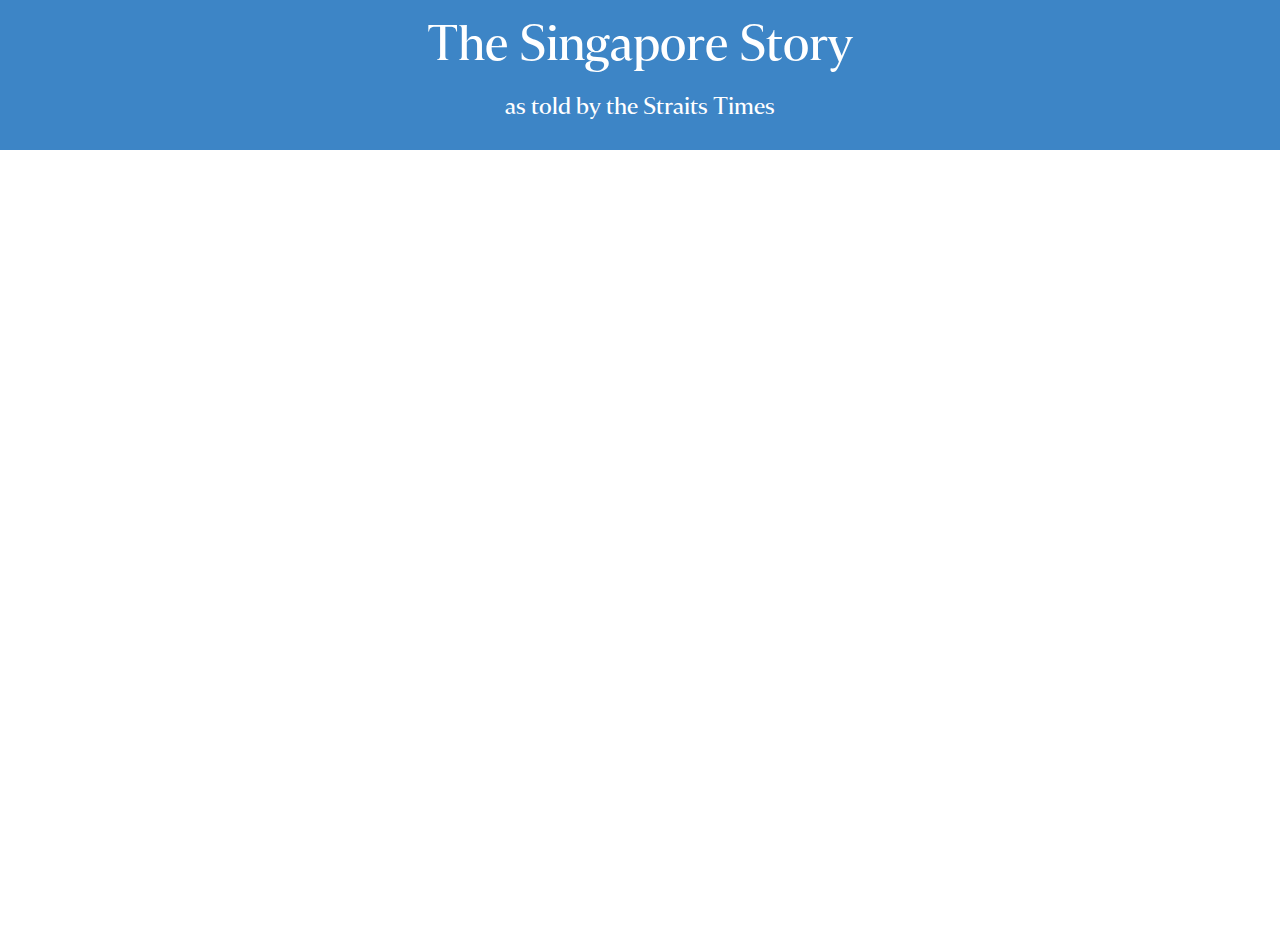
<file: working/treemap.html>
<!DOCTYPE html>
<html lang="en">
  <head>
    <meta charset="utf-8">
    <meta http-equiv="X-UA-Compatible" content="IE=edge">
    <meta name="viewport" content="width=device-width, initial-scale=1">
    <meta name="Singapore News Story" content="">
    <meta name="Paul Meinshausen" content="">
    <link rel="icon" href="../../favicon.ico">

    <title>Singapore News</title>

    <!-- Bootstrap core CSS -->
    <link href="https://maxcdn.bootstrapcdn.com/bootstrap/3.2.0/css/bootstrap.min.css" rel="stylesheet">

    <!-- Custom styles for this template -->
    <!--  <link href="/css/charts_main.css" rel="stylesheet"> -->
    <link href="/css/starter-template.css" rel="stylesheet">


    <!-- HTML5 shim and Respond.js IE8 support of HTML5 elements and media queries -->
    <!--[if lt IE 9]>
      <script src="https://oss.maxcdn.com/html5shiv/3.7.2/html5shiv.min.js"></script>
      <script src="https://oss.maxcdn.com/respond/1.4.2/respond.min.js"></script>
    <![endif]-->
    <script src="http://d3js.org/d3.v3.js"></script>
    <script type='text/javascript' src="http://bost.ocks.org/mike/fisheye/fisheye.js?0.0.3"></script>
    <script src="http://www.d3plus.org/js/d3.js"></script>
    <script src="http://www.d3plus.org/js/d3plus.js"></script>

    <script>

    </script>

  </head>

  <body>

    <div class="site-wrapper">

      <div class="site-wrapper-inner">

        <div class="cover-container">

          <nav class="navbar navbar-inverse navbar-fixed-top">

            <div id="navbar" class="collapse navbar-collapse">
              <div class="nav navbar-nav">
                <h1>The Singapore Story</h1>
                <h3>as told by the Straits Times</h3>
              </div>
            </div><!--/.nav-collapse -->

          </nav>

          <div class="container">

            <div class="inner cover vertical-center text-center center-block">

            <script>

              d3.json("Topwords_abstract_bypage_v4.json", function(data){
                data.forEach(function(d){
                  d.value = +d.value;
                });

                /*

                var fdata = data.filter(function(el){
                  return (typeof el.name == 'string');
                });
                var fdata = fdata.filter(function(el){
                  return (el.name.length > 2);
                });

                console.log(fdata);
                */
                var visualization = d3plus.viz()
                  .container(".inner.cover")
                  .data(data)
                  .type("tree_map")
                  .id(["year","pagegroup","word"])
                  .size("value")
                  .draw();



              });

              function type(d){
                d.value = +d.value;
                return d;
              }

            </script>



            </div>

          </div><!-- /.container -->

        </div>

      </div>

    </div>

    <!-- Bootstrap core JavaScript
    ================================================== -->
    <!-- Placed at the end of the document so the pages load faster -->
    <script src="https://ajax.googleapis.com/ajax/libs/jquery/1.11.1/jquery.min.js"></script>
    <script src="https://maxcdn.bootstrapcdn.com/bootstrap/3.2.0/js/bootstrap.min.js"></script>
    <script src="https://github.com/SingaporeNews/singaporenews.github.io/blob/master/js/docs.min.js"></script>


    <script>

    </script>
  </body>


</html>
</file>
<file: css/charts_main.css>
/*
 * Globals
 */

/* Charts */
.group text {
  font: 11px sans-serif;
  pointer-events: none;
}

.group path {
  stroke: #000;
}
.node {
  stroke: #fff;
  stroke-width: 1.5px;
  cursor:pointer;
  fill:#8c510a;
}

.link {
  /*stroke: #999;*/
  stroke-opacity: .6;
}

path.chord {
  stroke-width: .75;
  fill-opacity: .75;
}

.axis path, .axis line {
  fill: none;
  stroke: #000;
  stroke-width: 2px;
  shape-rendering: crispEdges;
}
.y.axis path,
.line_y.axis path {
  stroke: none;
}

.line {
      fill: none;
      stroke-width: 1.5px;
    }
.tick text {
  fill: #7C7C77;
  text-shadow: none;
}
.scrollable-menu {
    height: auto;
    max-height: 200px;
    overflow-x: hidden;
}
#force_list {
    height: auto;
    max-height: 410px;
    overflow-y: scroll;
}
.force_item {
  cursor:pointer;
}

.wordcircle:hover {
  cursor: pointer;
}

div.tooltip {   
  position: absolute;           
  text-align: center;           
  width: 600px;                  
  height: 150px;                 
  padding: 2px;
  font-family: "Rockwell Extra Bold","Rockwell Bold",monospace;            
  font-size: 64px;       
  /*background: #53565A;*/   
  border: 0px;      
  border-radius: 8px;           
  pointer-events: none;         
}

div.chart_div {
  position: absolute;
  text-align: center;
  width: 400px;
  height: 540px;
  padding: 2px;
  font: 12px;
}
.term_label {
  cursor:pointer;
}

/* Links */
a,
a:focus,
a:hover {
  color: #fff;
}

/* Custom default button */
.btn-default,
.btn-default:hover,
.btn-default:focus {
  color: #333;
  text-shadow: none; /* Prevent inheritence from `body` */
  background-color: #fff;
  border: 1px solid #fff;
}


/*
 * Base structure
 */

html,
body {
  height: 100%;
  background-image:url("http://singaporenews.github.io/static/noisy-texture.png");
}
body {
  color: #000;
  text-align: center;
  text-shadow: 0 1px 3px rgba(0,0,0,.5);
}

/* Extra markup and styles for table-esque vertical and horizontal centering */
.site-wrapper {
  display: table;
  width: 100%;
  height: 100%; /* For at least Firefox */
  min-height: 100%;
  -webkit-box-shadow: inset 0 0 100px rgba(0,0,0,.5);
          box-shadow: inset 0 0 100px rgba(0,0,0,.5);
}
.site-wrapper-inner {
  display: table-cell;
  vertical-align: top;
}
.cover-container {
  margin-right: auto;
  margin-left: auto;
}

/* Padding for spacing */
.inner {
  padding: 30px;
}


/*
 * Header
 */
.masthead-brand {
  margin-top: 10px;
  margin-bottom: 10px;
}

.masthead-nav > li {
  display: inline-block;
}
.masthead-nav > li + li {
  margin-left: 20px;
}
.masthead-nav > li > a {
  padding-right: 0;
  padding-left: 0;
  font-size: 16px;
  font-weight: bold;
  /*color: #fff; /* IE8 proofing */
  color: rgba(94,95,89,.75); 
  border-bottom: 2px solid transparent;
}
.masthead-nav > li > a:hover,
.masthead-nav > li > a:focus {
  background-color: transparent;
  border-bottom-color: #5E5F59;
  border-bottom-color: rgba(94,95,89,.25);
}
.masthead-nav > .active > a,
.masthead-nav > .active > a:hover,
.masthead-nav > .active > a:focus {
  color: #000;
  border-bottom-color: #000;
}

@media (min-width: 768px) {
  .masthead-brand {
    float: left;
  }
  .masthead-nav {
    float: middle;
  }
}


/*
 * Cover
 */

.cover {
  padding: 0 20px;
}
.cover .btn-lg {
  padding: 10px 20px;
  font-weight: bold;
}


/*
 * Footer
 */

.mastfoot {
  color: #999; /* IE8 proofing */
  color: rgba(255,255,255,.5);
}


/*
 * Affix and center
 */

@media (min-width: 768px) {
  /* Pull out the header and footer */
  .masthead {
    position: fixed;
    top: 0;
  }
  .mastfoot {
    position: fixed;
    bottom: 0;
  }
  /* Start the vertical centering */
  .site-wrapper-inner {
    vertical-align: middle;
  }
  /* Handle the widths */
  .masthead,
  .mastfoot,
  .cover-container {
    width: 100%; /* Must be percentage or pixels for horizontal alignment */
  }
}

@media (min-width: 992px) {
  .masthead,
  .mastfoot,
  .cover-container {
    width: 100%;
    /*width: 1200px;*/
  }
}
</file>
<file: css/cover.css>
/*
 * Globals
 */

/* Links */
a,
a:focus,
a:hover {
  color: #fff;
}

/* Custom default button */
.btn-default,
.btn-default:hover,
.btn-default:focus {
  color: #333;
  text-shadow: none; /* Prevent inheritence from `body` */
  background-color: #fff;
  border: 1px solid #fff;
}


/*
 * Base structure
 */

html,
body {
  height: 100%;
  background-color: #333;
}
body {
  color: #fff;
  text-align: center;
  text-shadow: 0 1px 3px rgba(0,0,0,.5);
}

/* Extra markup and styles for table-esque vertical and horizontal centering */
.site-wrapper {
  display: table;
  width: 100%;
  height: 100%; /* For at least Firefox */
  min-height: 100%;
  -webkit-box-shadow: inset 0 0 100px rgba(0,0,0,.5);
          box-shadow: inset 0 0 100px rgba(0,0,0,.5);
}
.site-wrapper-inner {
  display: table-cell;
  vertical-align: top;
}
.cover-container {
  margin-right: auto;
  margin-left: auto;
}

/* Padding for spacing */
.inner {
  padding: 30px;
}


/*
 * Header
 */
.masthead-brand {
  margin-top: 10px;
  margin-bottom: 10px;
}

.masthead-nav > li {
  display: inline-block;
}
.masthead-nav > li + li {
  margin-left: 20px;
}
.masthead-nav > li > a {
  padding-right: 0;
  padding-left: 0;
  font-size: 16px;
  font-weight: bold;
  color: #fff; /* IE8 proofing */
  color: rgba(255,255,255,.75);
  border-bottom: 2px solid transparent;
}
.masthead-nav > li > a:hover,
.masthead-nav > li > a:focus {
  background-color: transparent;
  border-bottom-color: #a9a9a9;
  border-bottom-color: rgba(255,255,255,.25);
}
.masthead-nav > .active > a,
.masthead-nav > .active > a:hover,
.masthead-nav > .active > a:focus {
  color: #fff;
  border-bottom-color: #fff;
}

@media (min-width: 768px) {
  .masthead-brand {
    float: left;
  }
  .masthead-nav {
    float: right;
  }
}


/*
 * Cover
 */

.cover {
  padding: 0 20px;
}
.cover .btn-lg {
  padding: 10px 20px;
  font-weight: bold;
}


/*
 * Footer
 */

.mastfoot {
  color: #999; /* IE8 proofing */
  color: rgba(255,255,255,.5);
}


/*
 * Affix and center
 */

@media (min-width: 768px) {
  /* Pull out the header and footer */
  .masthead {
    position: fixed;
    top: 0;
  }
  .mastfoot {
    position: fixed;
    bottom: 0;
  }
  /* Start the vertical centering */
  .site-wrapper-inner {
    vertical-align: middle;
  }
  /* Handle the widths */
  .masthead,
  .mastfoot,
  .cover-container {
    width: 100%; /* Must be percentage or pixels for horizontal alignment */
  }
}

@media (min-width: 992px) {
  .masthead,
  .mastfoot,
  .cover-container {
    width: 1200px;
  }
}
</file>
<file: css/news_spin.css>
.viewport {
        width: 468px;
        height: 330px;
        margin: 0 auto;
}
 
.box1 img {
width:468px;
height:330px;
background:rgba(255,0,0,0.5);
 
animation-name: spinning;
-moz-animation-name:spinning;
-webkit-animation-name:spinning;
 
animation-duration: 5s;
-moz-animation-duration: 5s;
-webkit-animation-duration: 5s;
 
animation-timing-function: linear;
-moz-animation-timing-function: linear;
-webkit-animation-timing-function: linear;
 
animation-delay: 20s;
-moz-animation-delay: 20s;
-webkit-animation-delay: 20s;
 
animation-iteration-count: 1;
-moz-animation-iteration-count: 1;
-webkit-animation-iteration-count: 1;
 
animation-direction: normal;
-moz-animation-direction: normal;
-webkit-animation-direction: normal;
 
}
 
@keyframes spinning
{
0%   {width:10px; height: 7px; transform:rotate(0deg);}
100% {width:468px; height: 330px; transform:rotate(1440deg);}
}
 
@-moz-keyframes spinning /* Firefox */
{
0%   {width:10px; height: 7px; -moz-transform:rotate(0deg);}
100% {width:468px; height: 330px; -moz-transform:rotate(1440deg);}
}
 
@-webkit-keyframes spinning /* Safari and Chrome */
{
0%   {width:10px; height: 7px; -webkit-transform:rotate(0deg);}
100% {width:468px; height: 330px; -webkit-transform:rotate(1440deg);}
</file>
<file: css/starter-template.css>
body {
  padding-top: 50px;
  font-family: Dinn;
}

.container {
  vertical-align: middle;
  line-height: 100px;
}

.starter-template {
  padding: 40px 15px;
  text-align: center;
  vertical-align: middle;
}

.navbar {
  min-height: 150px;
  vertical-align: middle;
  line-height: 100px;
}

.navbar-inverse {
  background-color: #3D85C6;
  border-color: #3D85C6;
  vertical-align: middle;
  line-height: 100px;
}

.navbar-collapse {
  text-align:center;
  vertical-align: middle;
  line-height: 100px;
}
.navbar-nav {
    display:inline-block;
    float:none;
    vertical-align: middle;
    line-height: 100px;
}

.btn-lg, .btn-group-lg>.btn {
  font-size: 28px;
  font-family: Dinn;
}

h1 {
  color: #fff;
  font-family: SilaneHead;
  font-size: 50px;
}

h3 {
  color: #fff;
  font-family: SilaneHead;
}


.vertical-center {
  min-height: 100%;  /* Fallback for browsers do NOT support vh unit */
  min-height: 100vh; /* These two lines are counted as one :-)       */

  display: flex;
  align-items: center;
}

@font-face {
  font-family: "SilaneHead";
  src: url(http://singaporenews.github.io/static/SilaneHeadAtwenty.otf);
}

@font-face {
  font-family: "Dinn";
  src: url(http://singaporenews.github.io/static/DIN.ttf);
}

/* Extra markup and styles for table-esque vertical and horizontal centering */
.site-wrapper {
  display: table;
  width: 100%;
  height: 100%; /* For at least Firefox */
  min-height: 100%;
}

.site-wrapper-inner {
  display: table-cell;
  vertical-align: top;
}
.cover-container {
  margin-right: auto;
  margin-left: auto;
}

/* Padding for spacing */
.inner {
  padding: 30px;
}


@media (min-width: 768px) {
  .masthead-brand {
    float: left;
  }
  .masthead-nav {
    float: right;
  }
}


/*
 * Cover
 */

.cover {
  padding: 0 20px;
}
.cover .btn-lg {
  padding: 10px 20px;
  font-weight: bold;
}


/*
 * Footer
 */

.mastfoot {
  color: #999; /* IE8 proofing */
  color: rgba(255,255,255,.5);
}


/*
 * Affix and center
 */

@media (min-width: 768px) {
  /* Pull out the header and footer */
  .masthead {
    position: fixed;
    top: 0;
  }
  .mastfoot {
    position: fixed;
    bottom: 0;
  }
  /* Start the vertical centering */
  .site-wrapper-inner {
    vertical-align: middle;
  }
  /* Handle the widths */
  .masthead,
  .mastfoot,
  .cover-container {
    width: 100%; /* Must be percentage or pixels for horizontal alignment */
  }
}

@media (min-width: 992px) {
  .masthead,
  .mastfoot,
  .cover-container {
    width: 1200px;
  }
}
</file>
